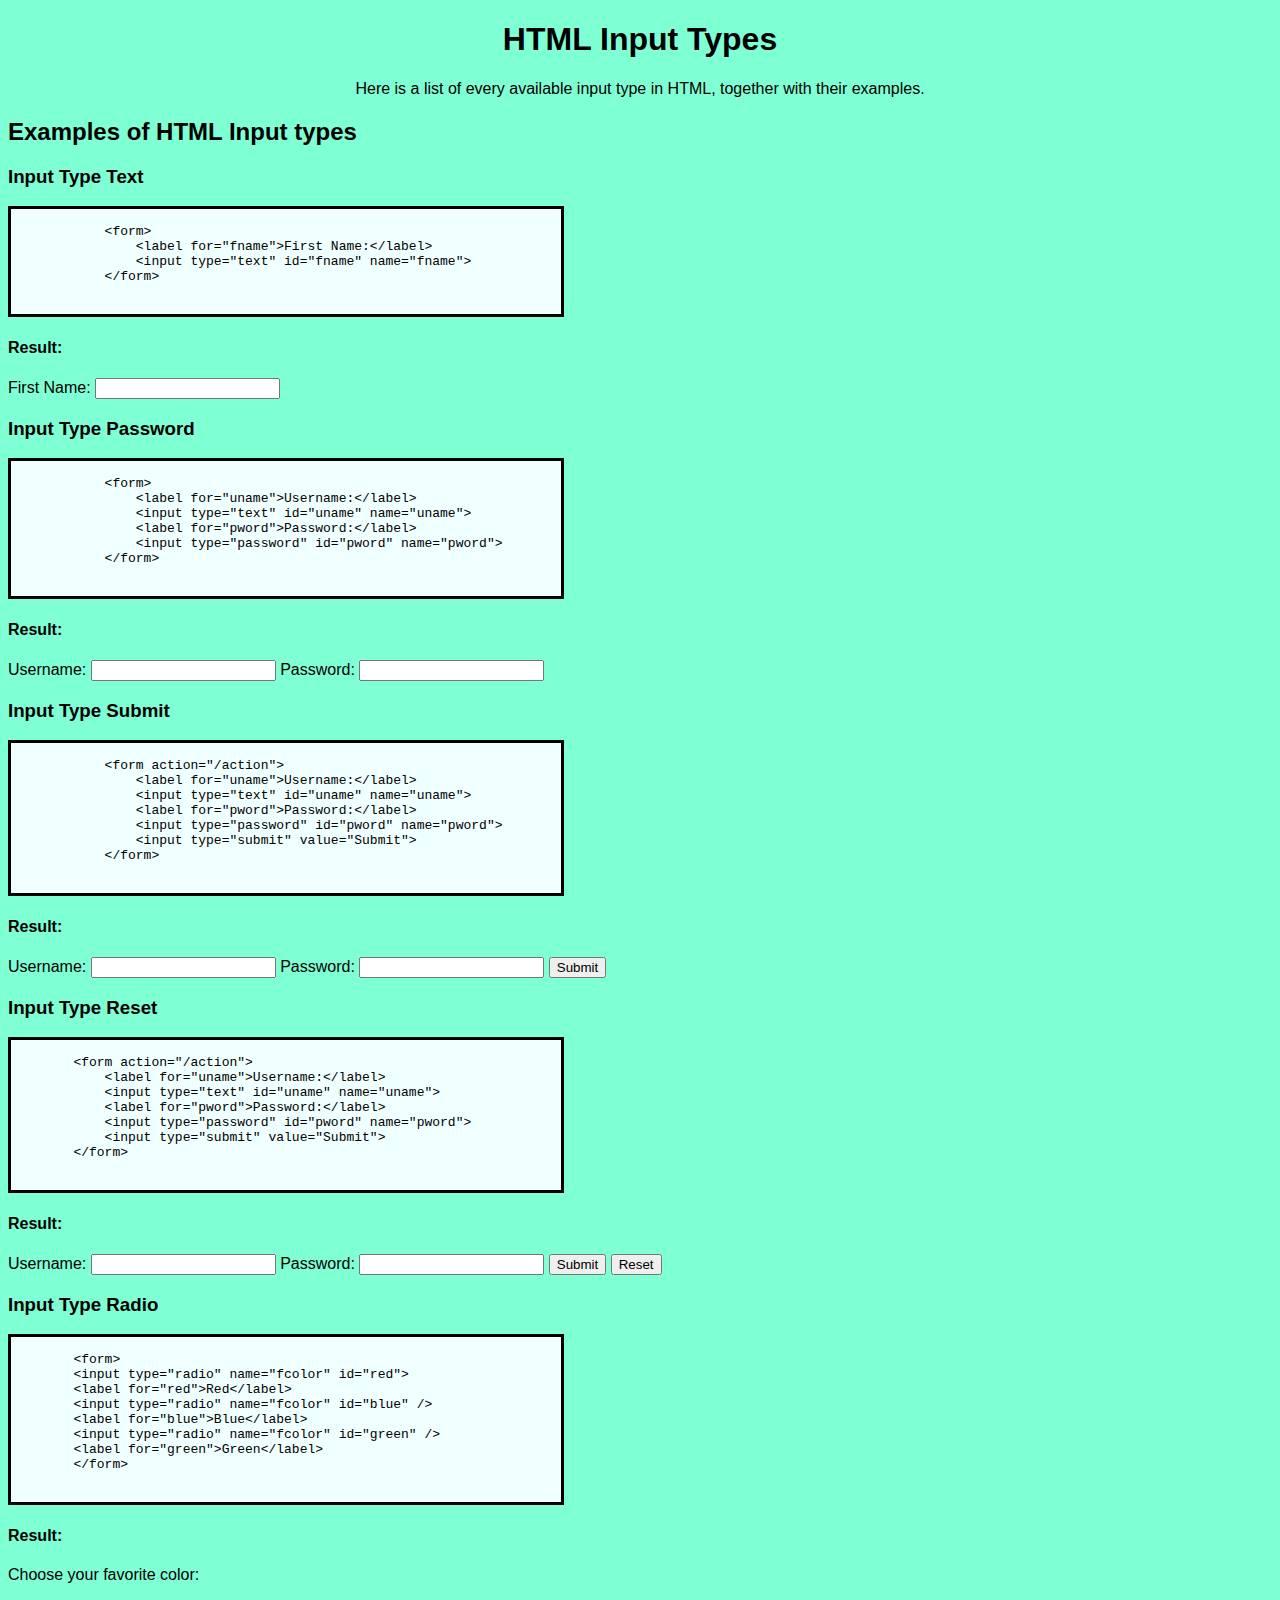
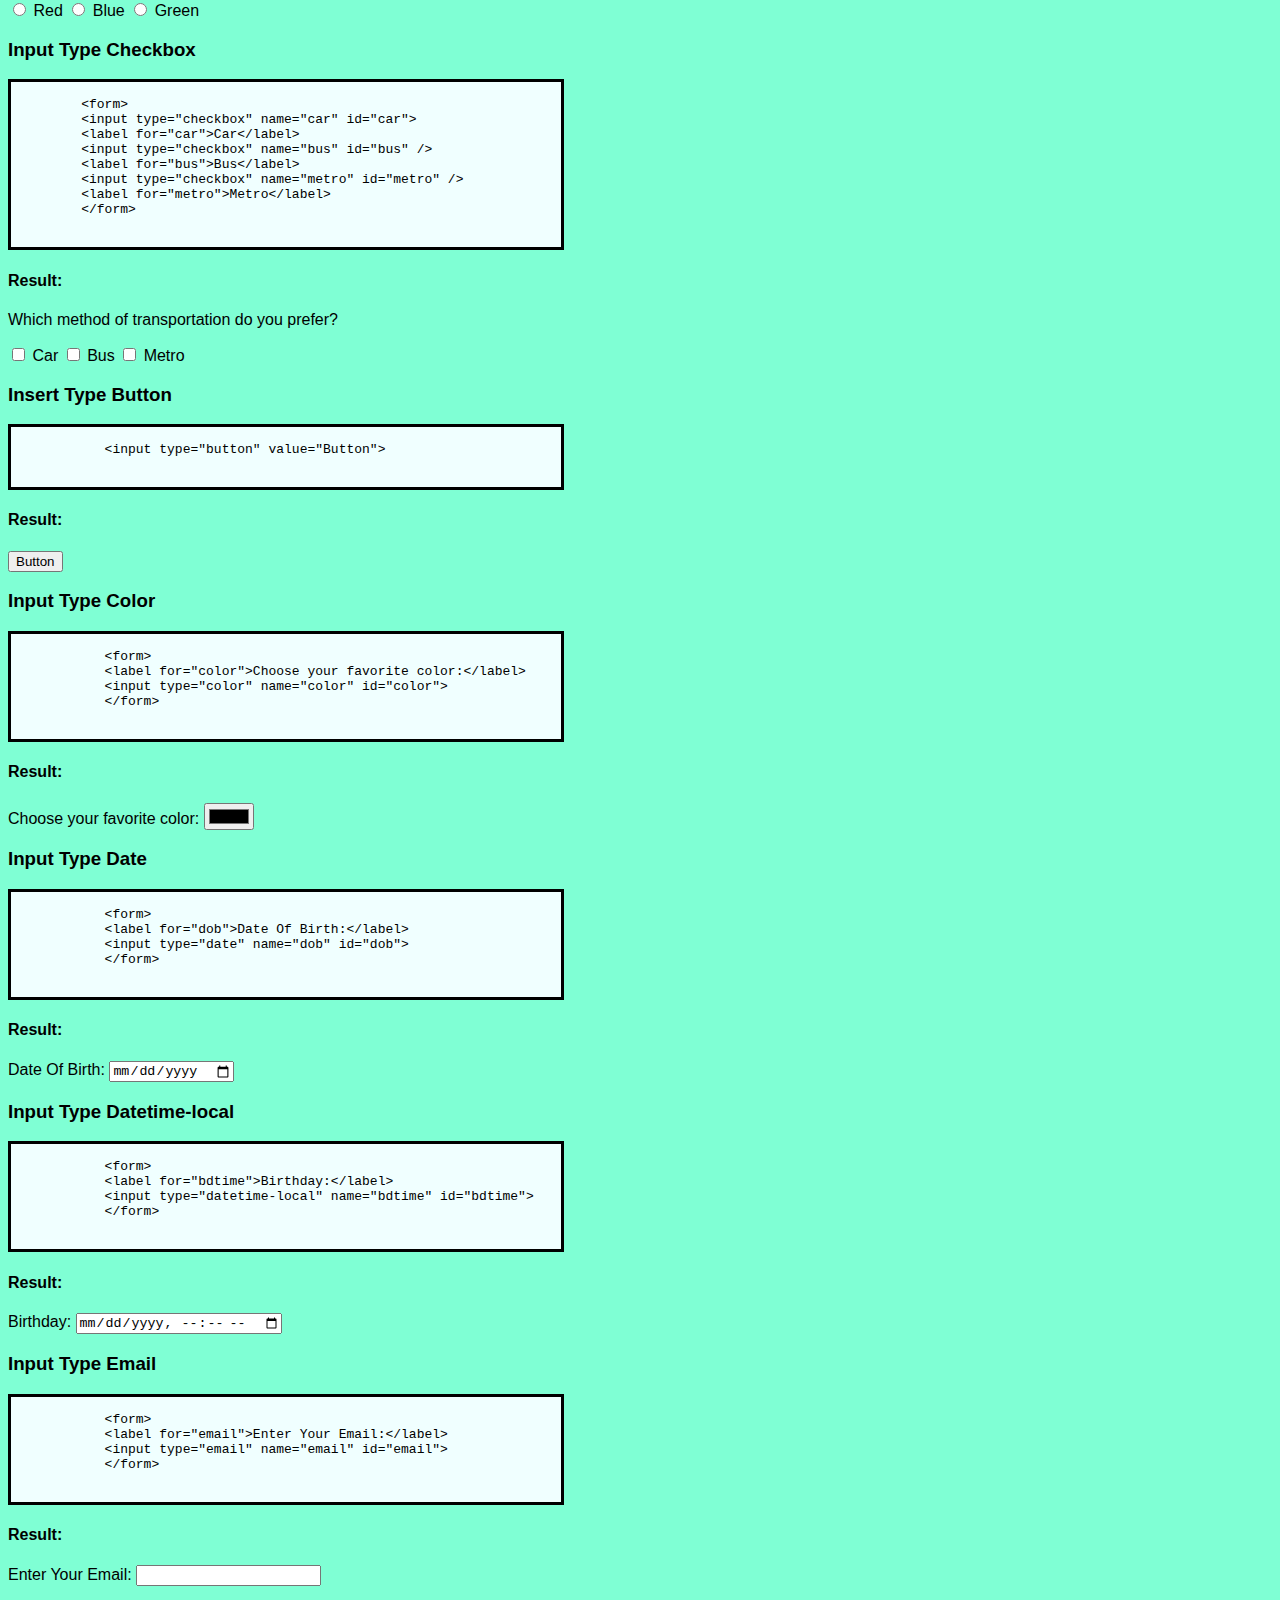
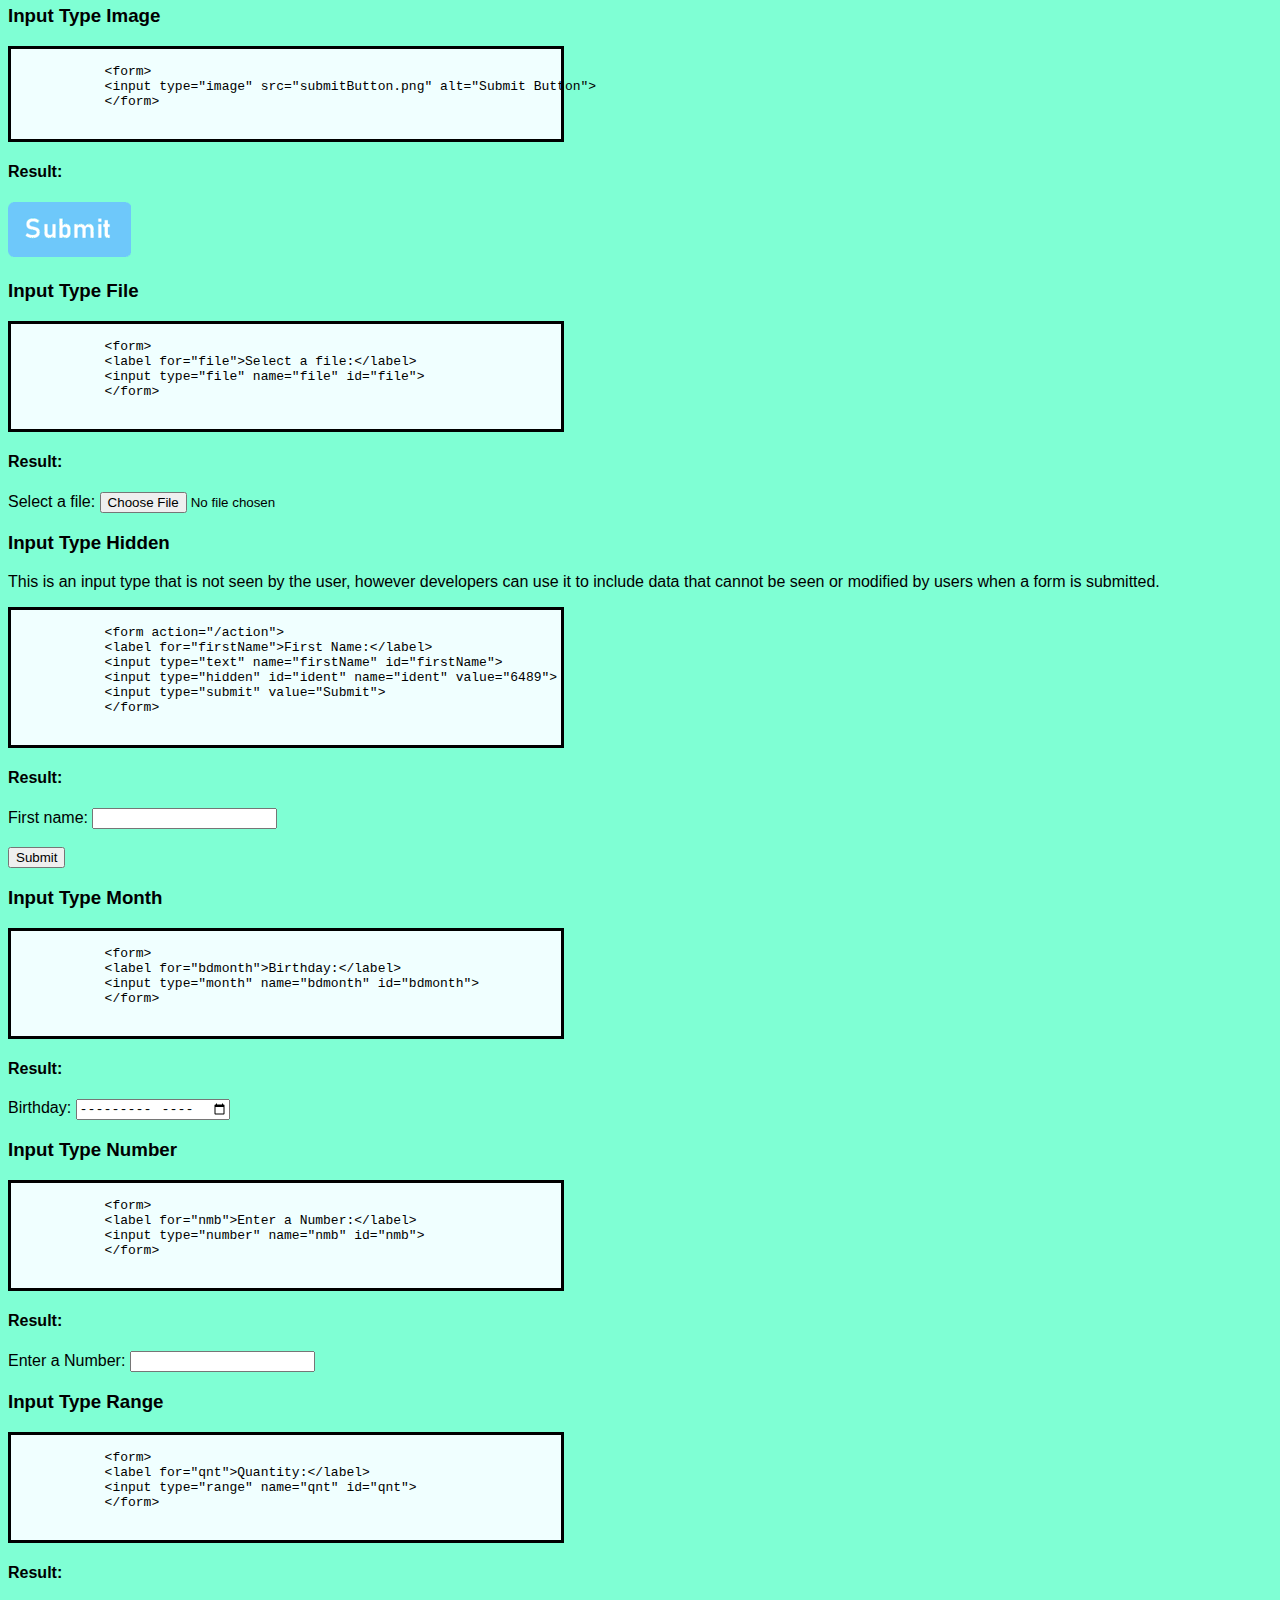
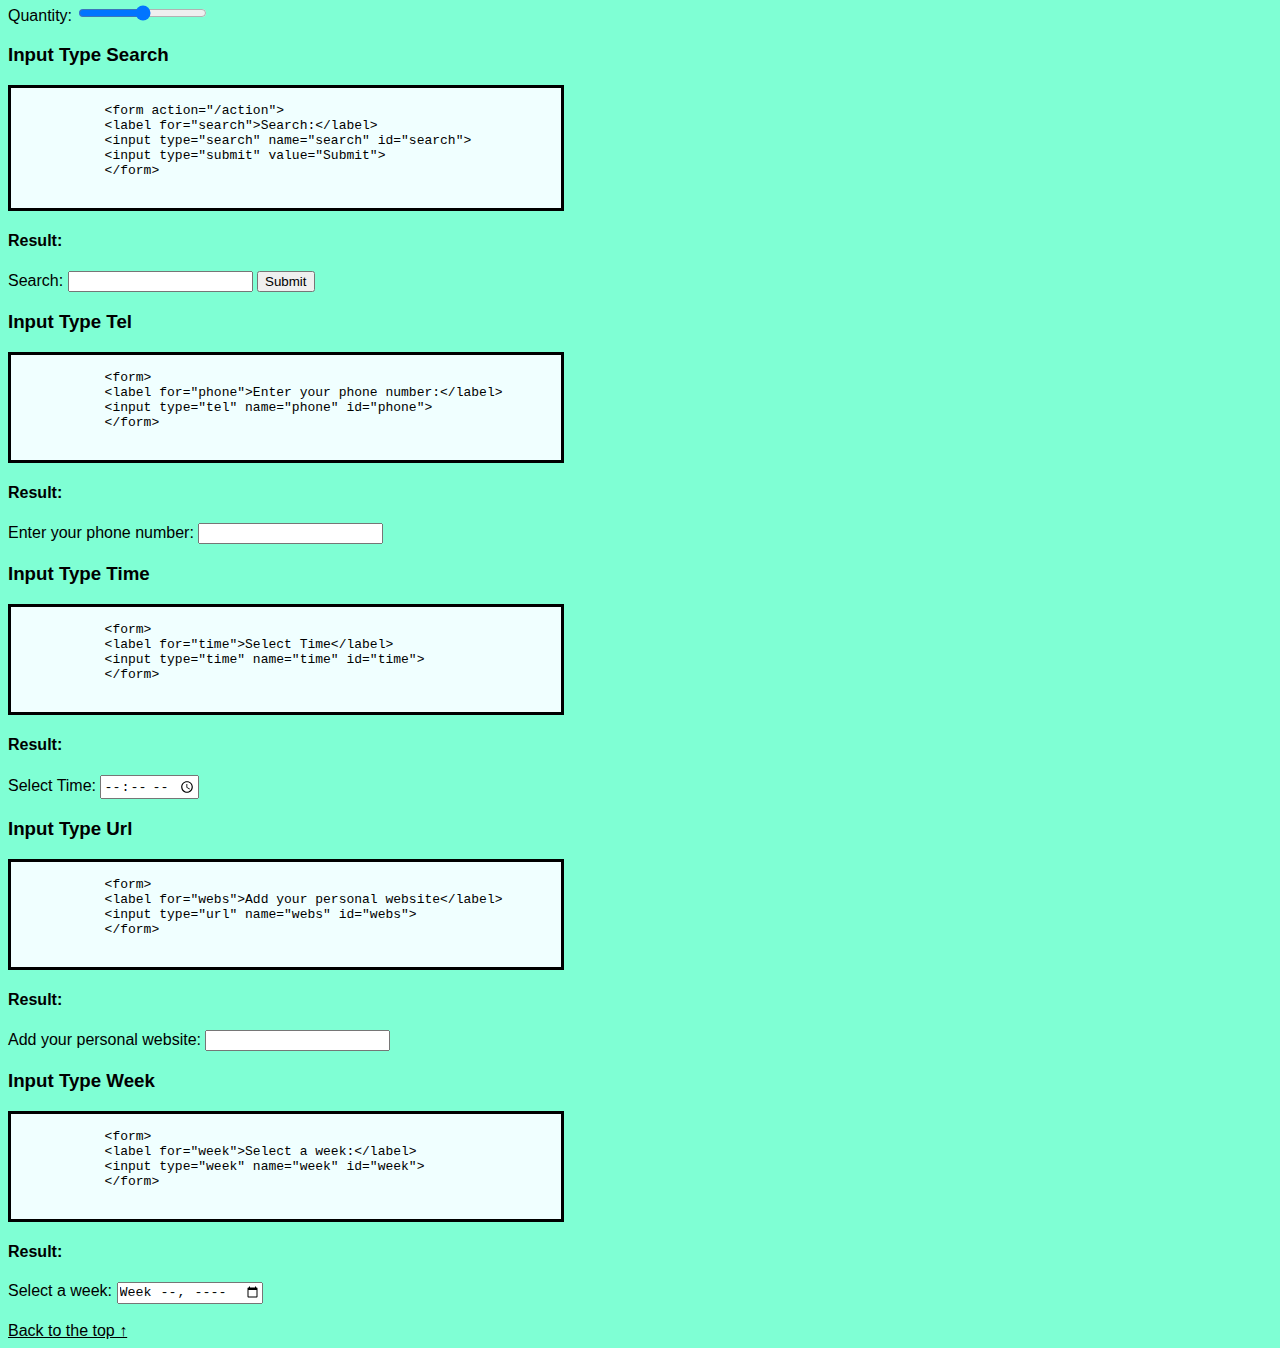
<file: index.html>
<!DOCTYPE html>
<html lang="en">
  <head>
    <meta charset="UTF-8" />
    <meta name="viewport" content="width=device-width, initial-scale=1.0" />
    <title>HTML Input Types</title>
    <link rel="stylesheet" href="styles.css" />
  </head>

  <body>
    <main>
      <header>
        <h1>HTML Input Types</h1>
        <p>
          Here is a list of every available input type in HTML, together with
          their examples.
        </p>
      </header>
      <h2>Examples of HTML Input types</h2>
      <h3>Input Type Text</h3>
      <pre>
            <code>
            &lt;form&gt;
                &lt;label for="fname"&gt;First Name:&lt;/label&gt;
                &lt;input type="text" id="fname" name="fname"&gt;
            &lt;/form&gt;
            </code>
        </pre>
      <h4>Result:</h4>
      <form>
        <label for="fname">First Name:</label>
        <input type="text" name="fname" id="fname" />
      </form>
      <h3>Input Type Password</h3>
      <pre>
            <code>
            &lt;form&gt;
                &lt;label for="uname"&gt;Username:&lt;/label&gt;
                &lt;input type="text" id="uname" name="uname"&gt;
                &lt;label for="pword"&gt;Password:&lt;/label&gt;
                &lt;input type="password" id="pword" name="pword"&gt;
            &lt;/form&gt;
            </code>
        </pre>
      <h4>Result:</h4>
      <form>
        <label for="uname">Username:</label>
        <input type="text" name="uname" id="uname" />
        <label for="pword">Password:</label>
        <input type="password" name="pword" id="pword" />
      </form>
      <h3>Input Type Submit</h3>
      <pre>
            <code>
            &lt;form action="/action"&gt;
                &lt;label for="uname"&gt;Username:&lt;/label&gt;
                &lt;input type="text" id="uname" name="uname"&gt;
                &lt;label for="pword"&gt;Password:&lt;/label&gt;
                &lt;input type="password" id="pword" name="pword"&gt;
                &lt;input type="submit" value="Submit"&gt;
            &lt;/form&gt;
            </code>
        </pre>
      <h4>Result:</h4>
      <form action="/action">
        <label for="uname">Username:</label>
        <input type="text" name="uname" id="uname" />
        <label for="pword">Password:</label>
        <input type="password" name="pword" id="pword" />
        <input type="submit" value="Submit" />
      </form>
      <h3>Input Type Reset</h3>
      <pre>
        <code>
        &lt;form action="/action"&gt;
            &lt;label for="uname"&gt;Username:&lt;/label&gt;
            &lt;input type="text" id="uname" name="uname"&gt;
            &lt;label for="pword"&gt;Password:&lt;/label&gt;
            &lt;input type="password" id="pword" name="pword"&gt;
            &lt;input type="submit" value="Submit"&gt;
        &lt;/form&gt;
        </code>
    </pre>
      <h4>Result:</h4>
      <form action="/action">
        <label for="uname">Username:</label>
        <input type="text" name="uname" id="uname" />
        <label for="pword">Password:</label>
        <input type="password" name="pword" id="pword" />
        <input type="submit" value="Submit" />
        <input type="reset" value="Reset" />
      </form>
      <h3>Input Type Radio</h3>
      <pre>
       <code>
        &lt;form&gt;
        &lt;input type="radio" name="fcolor" id="red"&gt;
        &lt;label for="red"&gt;Red&lt;/label&gt;
        &lt;input type="radio" name="fcolor" id="blue" /&gt;
        &lt;label for="blue"&gt;Blue&lt;/label&gt;
        &lt;input type="radio" name="fcolor" id="green" /&gt;
        &lt;label for="green"&gt;Green&lt;/label&gt;
        &lt;/form> 
       </code>
      </pre>
      <h4>Result:</h4>
      <p>Choose your favorite color:</p>
      <form>
        <input type="radio" name="fcolor" id="red" />
        <label for="red">Red</label>
        <input type="radio" name="fcolor" id="blue" />
        <label for="blue">Blue</label>
        <input type="radio" name="fcolor" id="green" />
        <label for="green">Green</label>
      </form>
      <h3>Input Type Checkbox</h3>
      <pre>
        <code>
         &lt;form&gt;
         &lt;input type="checkbox" name="car" id="car"&gt;
         &lt;label for="car"&gt;Car&lt;/label&gt;
         &lt;input type="checkbox" name="bus" id="bus" /&gt;
         &lt;label for="bus"&gt;Bus&lt;/label&gt;
         &lt;input type="checkbox" name="metro" id="metro" /&gt;
         &lt;label for="metro"&gt;Metro&lt;/label&gt;
         &lt;/form&gt; 
        </code>
       </pre>
      <h4>Result:</h4>
      <p>Which method of transportation do you prefer?</p>
      <form>
        <input type="checkbox" name="car" id="car" value="car" />
        <label for="car">Car</label>
        <input type="checkbox" name="bus" id="bus" />
        <label for="bus">Bus</label>
        <input type="checkbox" name="metro" id="metro" />
        <label for="metro">Metro</label>
      </form>
      <h3>Insert Type Button</h3>
      <pre>
        <code>
            &lt;input type="button" value="Button"&gt;
        </code>
      </pre>
      <h4>Result:</h4>
      <input type="button" value="Button" />
      <h3>Input Type Color</h3>
      <pre>
        <code>
            &lt;form&gt;
            &lt;label for="color"&gt;Choose your favorite color:&lt;/label&gt;
            &lt;input type="color" name="color" id="color"&gt;
            &lt;/form> 
        </code>
      </pre>
      <h4>Result:</h4>
      <form>
        <label for="favcolor">Choose your favorite color:</label>
        <input type="color" name="favcolor" id="favcolor" />
      </form>
      <h3>Input Type Date</h3>
      <pre>
        <code>
            &lt;form&gt; 
            &lt;label for="dob"&gt;Date Of Birth:&lt;/label&gt;
            &lt;input type="date" name="dob" id="dob"&gt;
            &lt;/form&gt;
       </code>
      </pre>
      <h4>Result:</h4>
      <form>
        <label for="dob">Date Of Birth:</label>
        <input type="date" name="dob" id="dob" />
      </form>
      <h3>Input Type Datetime-local</h3>
      <pre>
        <code>
            &lt;form&gt; 
            &lt;label for="bdtime"&gt;Birthday:&lt;/label&gt;
            &lt;input type="datetime-local" name="bdtime" id="bdtime"&gt;
            &lt;/form&gt;
       </code>
      </pre>
      <h4>Result:</h4>
      <form>
        <label for="bdtime">Birthday:</label>
        <input type="datetime-local" name="bdtime" id="bdtime" />
      </form>
      <h3>Input Type Email</h3>
      <pre>
        <code>
            &lt;form&gt; 
            &lt;label for="email"&gt;Enter Your Email:&lt;/label&gt;
            &lt;input type="email" name="email" id="email"&gt;
            &lt;/form&gt;
       </code>
      </pre>
      <h4>Result:</h4>
      <form>
        <label for="email">Enter Your Email:</label>
        <input type="email" name="email" id="email" />
      </form>
      <h3>Input Type Image</h3>
      <pre>
        <code>
            &lt;form&gt; 
            &lt;input type="image" src="submitButton.png" alt="Submit Button"&gt;
            &lt;/form&gt;
        </code>
      </pre>
      <h4>Result:</h4>
      <form>
        <input type="image" src="submitButton.png" alt="Submit Button" />
      </form>
      <h3>Input Type File</h3>
      <pre>
        <code>
            &lt;form&gt; 
            &lt;label for="file"&gt;Select a file:&lt;/label&gt;
            &lt;input type="file" name="file" id="file"&gt;
            &lt;/form&gt;
       </code>
      </pre>
      <h4>Result:</h4>
      <form>
        <label for="file">Select a file:</label>
        <input type="file" name="file" id="file" />
      </form>
      <h3>Input Type Hidden</h3>
      <p>
        This is an input type that is not seen by the user, however developers
        can use it to include data that cannot be seen or modified by users when
        a form is submitted.
      </p>
      <pre>
        <code>
            &lt;form action="/action"&gt; 
            &lt;label for="firstName"&gt;First Name:&lt;/label&gt;
            &lt;input type="text" name="firstName" id="firstName"&gt;
            &lt;input type="hidden" id="ident" name="ident" value="6489"&gt;
            &lt;input type="submit" value="Submit"&gt;
            &lt;/form&gt;
       </code>
      </pre>
      <h4>Result:</h4>
      <form action="/action">
        <label for="firstName">First name:</label>
        <input type="text" id="firstName" name="firstName" /><br /><br />
        <input type="hidden" id="ident" name="ident" value="6489" />
        <input type="submit" value="Submit" />
      </form>
      <h3>Input Type Month</h3>
      <pre>
        <code>
            &lt;form&gt; 
            &lt;label for="bdmonth"&gt;Birthday:&lt;/label&gt;
            &lt;input type="month" name="bdmonth" id="bdmonth"&gt;
            &lt;/form&gt;
       </code>
      </pre>
      <h4>Result:</h4>
      <form>
        <label for="bdmonth">Birthday:</label>
        <input type="month" name="bdmonth" id="bdmonth" />
      </form>
      <h3>Input Type Number</h3>
      <pre>
        <code>
            &lt;form&gt; 
            &lt;label for="nmb"&gt;Enter a Number:&lt;/label&gt;
            &lt;input type="number" name="nmb" id="nmb"&gt;
            &lt;/form&gt;
       </code>
      </pre>
      <h4>Result:</h4>
      <form>
        <label for="nmb">Enter a Number:</label>
        <input type="number" name="nmb" id="nmb" />
      </form>
      <h3>Input Type Range</h3>
      <pre>
        <code>
            &lt;form&gt; 
            &lt;label for="qnt"&gt;Quantity:&lt;/label&gt;
            &lt;input type="range" name="qnt" id="qnt"&gt;
            &lt;/form&gt;
        </code>
        </pre>
      <h4>Result:</h4>
      <form>
        <label for="qnt">Quantity:</label>
        <input type="range" name="qnt" id="qnt" />
      </form>
      <h3>Input Type Search</h3>
      <pre>
        <code>
            &lt;form action="/action"&gt; 
            &lt;label for="search"&gt;Search:&lt;/label&gt;
            &lt;input type="search" name="search" id="search"&gt;
            &lt;input type="submit" value="Submit"&gt;
            &lt;/form&gt;
        </code>
        </pre>
      <h4>Result:</h4>
      <form action="/action">
        <label for="search">Search:</label>
        <input type="search" id="search" name="search" />
        <input type="submit" value="Submit" />
      </form>
      <h3>Input Type Tel</h3>
      <pre>
        <code>
            &lt;form&gt; 
            &lt;label for="phone"&gt;Enter your phone number:&lt;/label&gt;
            &lt;input type="tel" name="phone" id="phone"&gt;
            &lt;/form&gt;
        </code>
        </pre>
      <h4>Result:</h4>
      <form>
        <label for="phone">Enter your phone number:</label>
        <input type="tel" id="phone" name="phone" />
      </form>
      <h3>Input Type Time</h3>
      <pre>
        <code>
            &lt;form&gt; 
            &lt;label for="time"&gt;Select Time&lt;/label&gt;
            &lt;input type="time" name="time" id="time"&gt;
            &lt;/form&gt;
        </code>
        </pre>
      <h4>Result:</h4>
      <form>
        <label for="time">Select Time:</label>
        <input type="time" name="time" id="time" />
      </form>
      <h3>Input Type Url</h3>
      <pre>
        <code>
            &lt;form&gt; 
            &lt;label for="webs"&gt;Add your personal website&lt;/label&gt;
            &lt;input type="url" name="webs" id="webs"&gt;
            &lt;/form&gt;
        </code>
        </pre>
      <h4>Result:</h4>
      <form>
        <label for="webs">Add your personal website:</label>
        <input type="url" name="webs" id="webs" />
      </form>
      <h3>Input Type Week</h3>
      <pre>
        <code>
            &lt;form&gt; 
            &lt;label for="week"&gt;Select a week:&lt;/label&gt;
            &lt;input type="week" name="week" id="week"&gt;
            &lt;/form&gt;
        </code>
        </pre>
      <h4>Result:</h4>
      <form>
        <label for="week">Select a week:</label>
        <input type="week" name="week" id="week" />
      </form>
    </main>
    <br/>
    <a href="#">Back to the top &#8593;</a>
  </body>
</html>
</file>
<file: styles.css>
body {
    background-color: aquamarine;
    font-family: "Franklin Gothic Medium", "Arial Narrow", Arial, sans-serif;
  }

pre{
    background-color: azure;
    border: solid black;
    width: 550px;
    }
header{
    text-align: center;
}
a{
    color: black;
}
</file>
